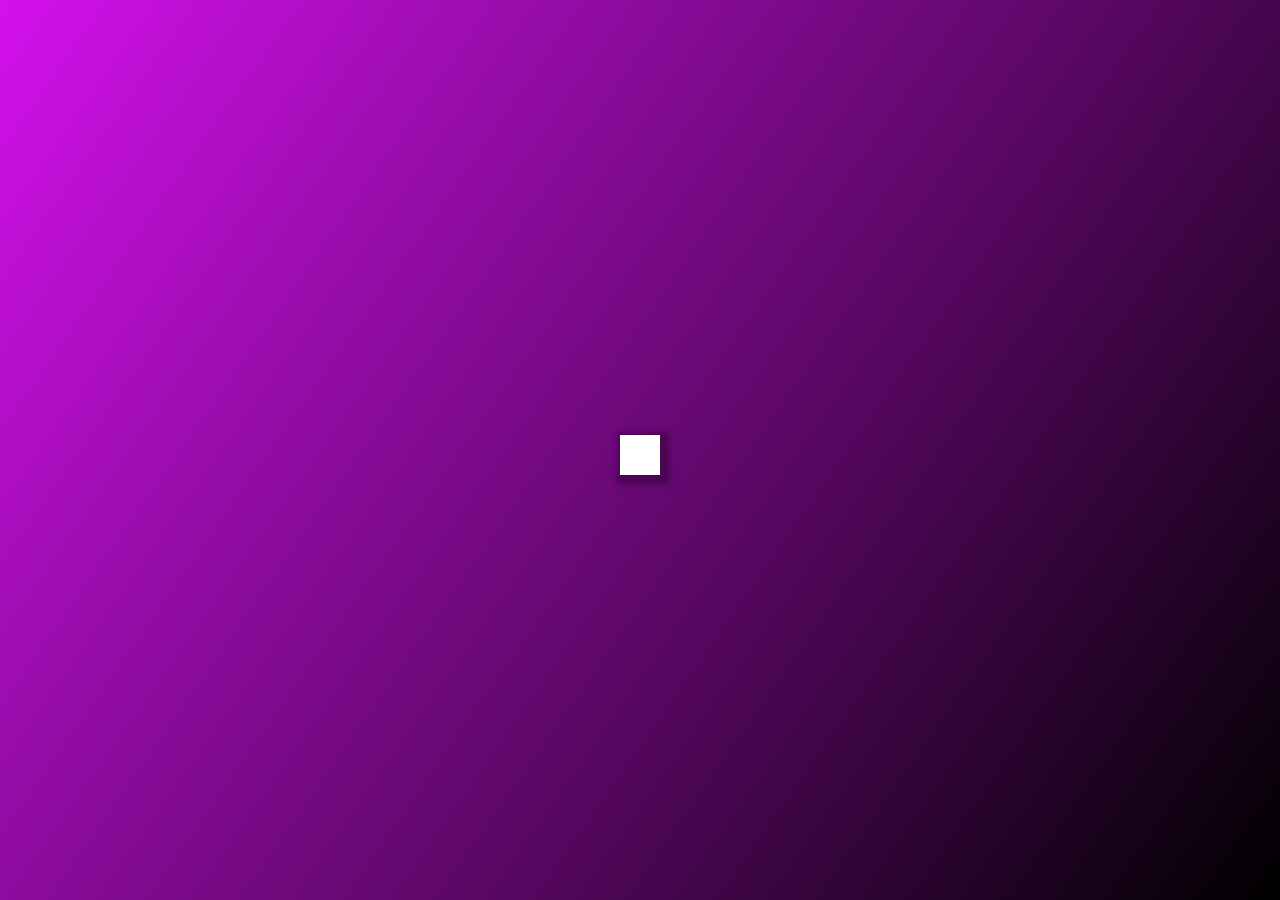
<file: Hidden Search Widget/index.html>
<!DOCTYPE html>
<html lang="en">
<head>
    <meta charset="UTF-8">
    <meta http-equiv="X-UA-Compatible" content="IE=edge">
    <meta name="viewport" content="width=device-width, initial-scale=1.0">
        <link rel="stylesheet" href="https://cdnjs.cloudflare.com/ajax/libs/font-awesome/5.14.0/css/all.min.css" integrity="sha512-1PKOgIY59xJ8Co8+NE6FZ+LOAZKjy+KY8iq0G4B3CyeY6wYHN3yt9PW0XpSriVlkMXe40PTKnXrLnZ9+fkDaog==" crossorigin="anonymous" />
    <link rel="stylesheet" href="style.css">
    <title>Hidden Search</title>
</head>
<body>
    <div class="search">
        <input type="text" class="input" placeholder="Search">
        <button class="btn">
            <i class="fas fa-search"></i>
        </button>
    </div>
    <script src="script.js"></script>
</body>
</html>
</file>
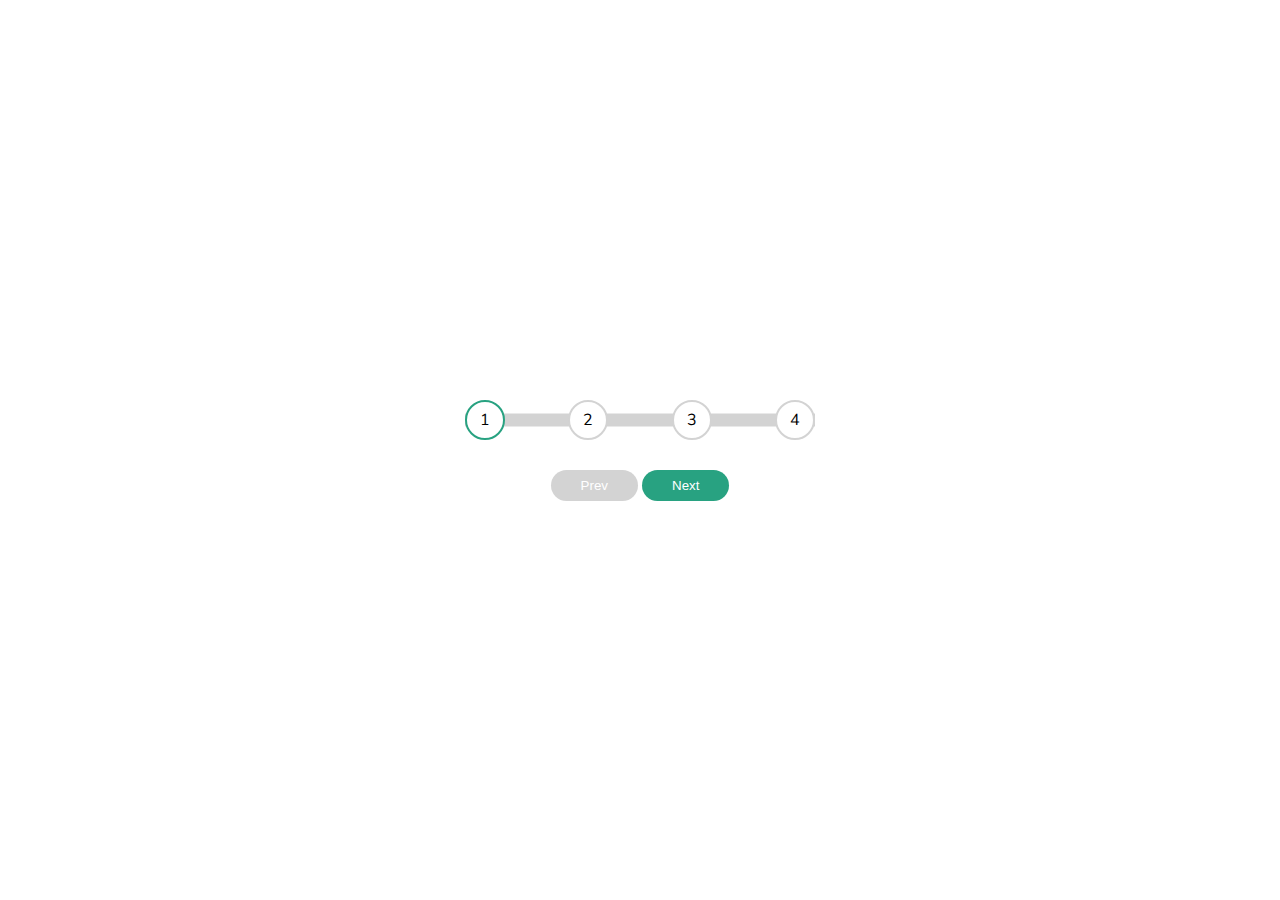
<file: Progress Step - İlerleme Adımı/index.html>
<!DOCTYPE html>
<html lang="en">
  <head>
    <meta charset="UTF-8" />
    <meta name="viewport" content="width=device-width, initial-scale=1.0" />
    <title>İlerleme Adımları - Progress Step</title>
    <link rel="stylesheet" href="style.css" />
  </head>
  <body>
    <div class="container">
      <div class="progress-container">
        <div class="progress" id="progress"></div>
        <div class="circle active">1</div>
        <div class="circle">2</div>
        <div class="circle">3</div>
        <div class="circle">4</div>
      </div>

      <button class="btn" id="prev" disabled>Prev</button>
      <button class="btn" id="next">Next</button>
    </div>
    <script src="script.js"></script>
  </body>
</html>
</file>
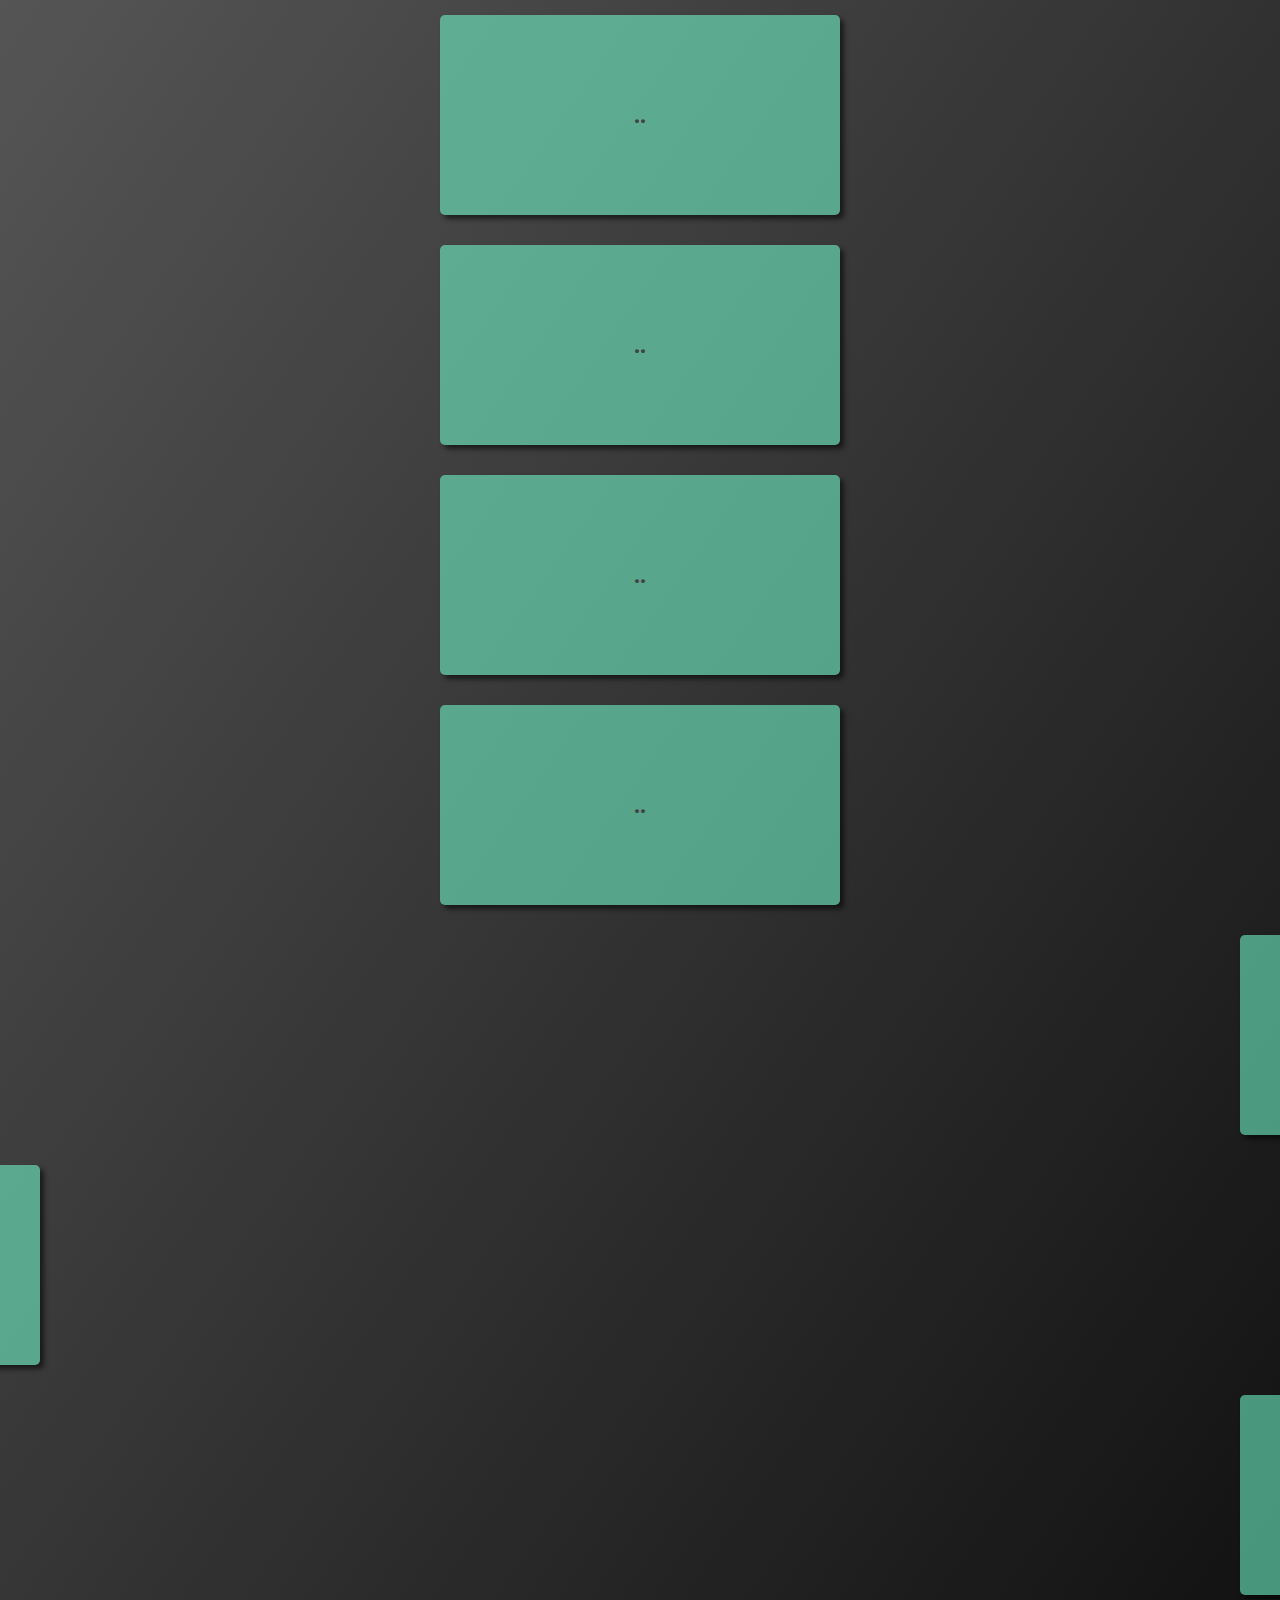
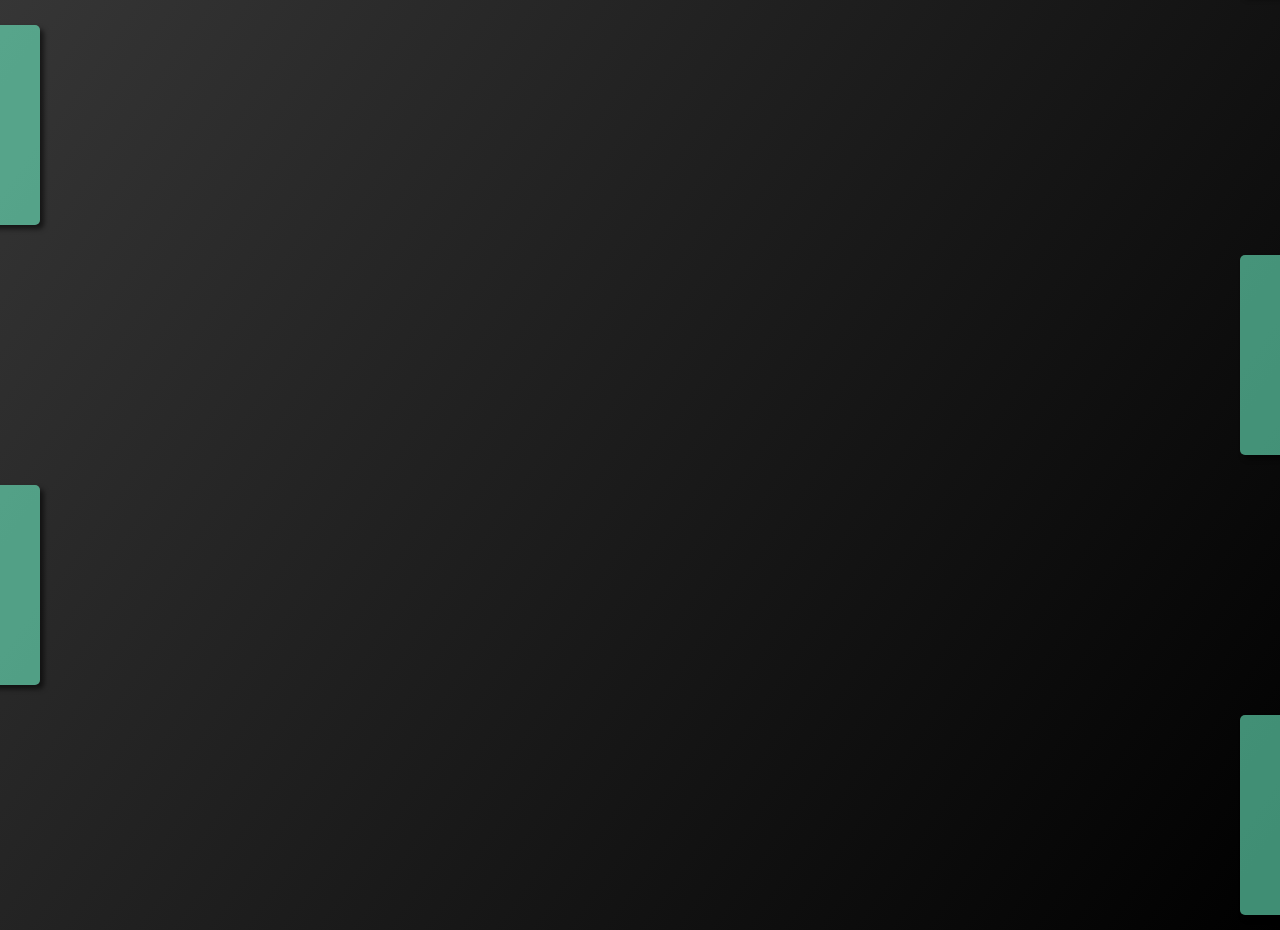
<file: Scroll Animation Card/index.html>
<!DOCTYPE html>
<html lang="en">
<head>
    <meta charset="UTF-8">
    <meta http-equiv="X-UA-Compatible" content="IE=edge">
    <meta name="viewport" content="width=device-width, initial-scale=1.0">
        <link rel="stylesheet" href="https://cdnjs.cloudflare.com/ajax/libs/font-awesome/5.14.0/css/all.min.css" integrity="sha512-1PKOgIY59xJ8Co8+NE6FZ+LOAZKjy+KY8iq0G4B3CyeY6wYHN3yt9PW0XpSriVlkMXe40PTKnXrLnZ9+fkDaog==" crossorigin="anonymous" />
    <link rel="stylesheet" href="style.css">
    <title>Scroll Animation Cards</title>
</head>
<body>
    <div class="box"><h2>..</h2></div>
    <div class="box"><h2>..</h2></div>
    <div class="box"><h2>..</h2></div>
    <div class="box"><h2>..</h2></div>
    <div class="box"><h2>..</h2></div>
    <div class="box"><h2>..</h2></div>
    <div class="box"><h2>..</h2></div>
    <div class="box"><h2>..</h2></div>
    <div class="box"><h2>..</h2></div>
    <div class="box"><h2>..</h2></div>
    <div class="box"><h2>..</h2></div>
    <script src="script.js"></script>
</body>
</html>
</file>
<file: Hidden Search Widget/style.css>
* {
  box-sizing: border-box;
}

body {
  background-image: linear-gradient(125deg, #d311ec, #000000);
  display: flex;
  align-items: center;
  justify-content: center;
  height: 100vh;
  overflow: hidden;
  margin: 0;

}
.search{
    position: relative;
    height: 30px;
}
.search .input{
    background-color: #fff;
    border:0;
    padding: 15px;
    height: 40px;
    width: 40px;
    transition: width 0.4s ease;
      box-shadow:3px 3px 5px 6px rgba(0, 0, 0, 0.151);
}
.btn{
    background-color: #fff;
    border:0;
    cursor: pointer;
    font-size: 20px;
    position: absolute;
    top:0;
    left: 0;
    height: 40px;
    width: 40px;
    transition: transform 0.4s ease;
  box-shadow:3px 3px 5px 6px rgba(0, 0, 0, 0.151);

}


.btn:focus,
.input:focus{
    outline:none;
}
.search.active .input{
    width: 200px;
}
.search.active .btn{
    transform: translateX(198px)
}
</file>
<file: Progress Step - İlerleme Adımı/style.css>
@import url("https://fonts.googleapis.com/css2?family=Nunito:wght@300&display=swap");
:root {
  --line-border-fill: #28a281;
  --line-border-empty: #d3d3d3;
}

* {
  box-sizing: border-box;
}
body {
  font-family: "Nunito", sans-serif;
  display: flex;

  align-items: center; /* ortalı hizalama*/
  justify-content: center;
  height: 100vh; /* üstten verilen yükseklik */
  overflow: hidden; /* scrool bar gizleme*/
  margin: 0;
}
.container {
  text-align: center;
}
.progress-container {
  display: flex;
  justify-content: space-between; /* sayılar arasında boşluk verir*/
  position: relative;
  margin-bottom: 30px;
  max-width: 100%;
  width: 350px;
}
.progress-container::before {
  content: "";
  background-color: var(--line-border-empty);
  position: absolute; /*mutlak hizalama sağlar */
  top: 50%; /* ilerleme çubuğunun sayılar ile hizalanmasını sağlar */
  transform: translateY(
    -50%
  ); /*y eksenine göre sayıların konumun ile aynı noktaya getirir */
  height: 13px;
  width: 100%;
  z-index: -1; /*ilerleme çubuğunu sayıların arkasına gönderir*/
}

.progress {
  background-color: var(--line-border-fill);
  position: absolute; /*mutlak hizalama sağlar */
  top: 50%; /* ilerleme çubuğunun sayılar ile hizalanmasını sağlar */
  transform: translateY(
    -50%
  ); /*y eksenine göre sayıların konumun ile aynı noktaya getirir */
  height: 13px;
  width: 0%;
  z-index: -1; /*ilerleme çubuğunu sayıların arkasına gönderir*/
  transition: 0.8s ease;
}
.circle {
  background-color: #ffffff;
  color: #000000;
  width: 40px;
  height: 40px;
  border-radius: 50%;
  display: flex;
  align-items: center; /* dikey de daire içindeki sayıları ortalar*/
  justify-content: center; /* yatay da daire içindeki sayıları ortalar*/
  border: 2px solid var(--line-border-empty);
  transition: 0.4s ease;
}
.circle.active {
  border-color: var(--line-border-fill);
}
.btn {
  background-color: var(--line-border-fill);
  color: #ffffff;
  padding: 8px 30px;
  border-radius: 20px;
  cursor: pointer;
  border: 0;
}
.btn:active {
  transform: scale(
    0.97
  ); /* basıldığında butonun ne kadar geriye doğru gideceğini belirler */
}
.btn:focus {
  outline: 0; /*tıklandığında dışarıdaki çizginin kalınlığını 0 yapar*/
}
.btn:disabled {
  background-color: var(--line-border-empty);
  cursor: not-allowed;
}
</file>
<file: Scroll Animation Card/style.css>
* {
  box-sizing: border-box;
}

body {
  background-image: linear-gradient(125deg, #555555, #000000);
  display: flex;
  flex-direction: column;
  align-items: center;
  justify-content: center;
  /*x düzleminde kartları gizliyoruz*/
  overflow-x:hidden;
  margin: 0;
  color:rgb(66, 66, 66);

}

h1{
  margin: 5px;
  color:rgb(206, 206, 206);
}

.box{
  background-color: rgba(114, 253, 207, 0.562);
  display: flex;
  align-items: center;
  justify-content: center;
  width:400px;
  height: 200px;
  margin:15px;
  border-radius: 5px;
  box-shadow: 4px 4px 5px rgba(0, 0, 0, 0.562);
  transform: translateX(200%);
  transition: transform 0.9s ease;

 
}

/*sıralı bir şekilde sağa ve sola animasyonların gitmesini sağlar*/
.box:nth-of-type(even){
    transform: translateX(-200%);
}

.box.show{
  transform: translateX(0);
}
</file>
